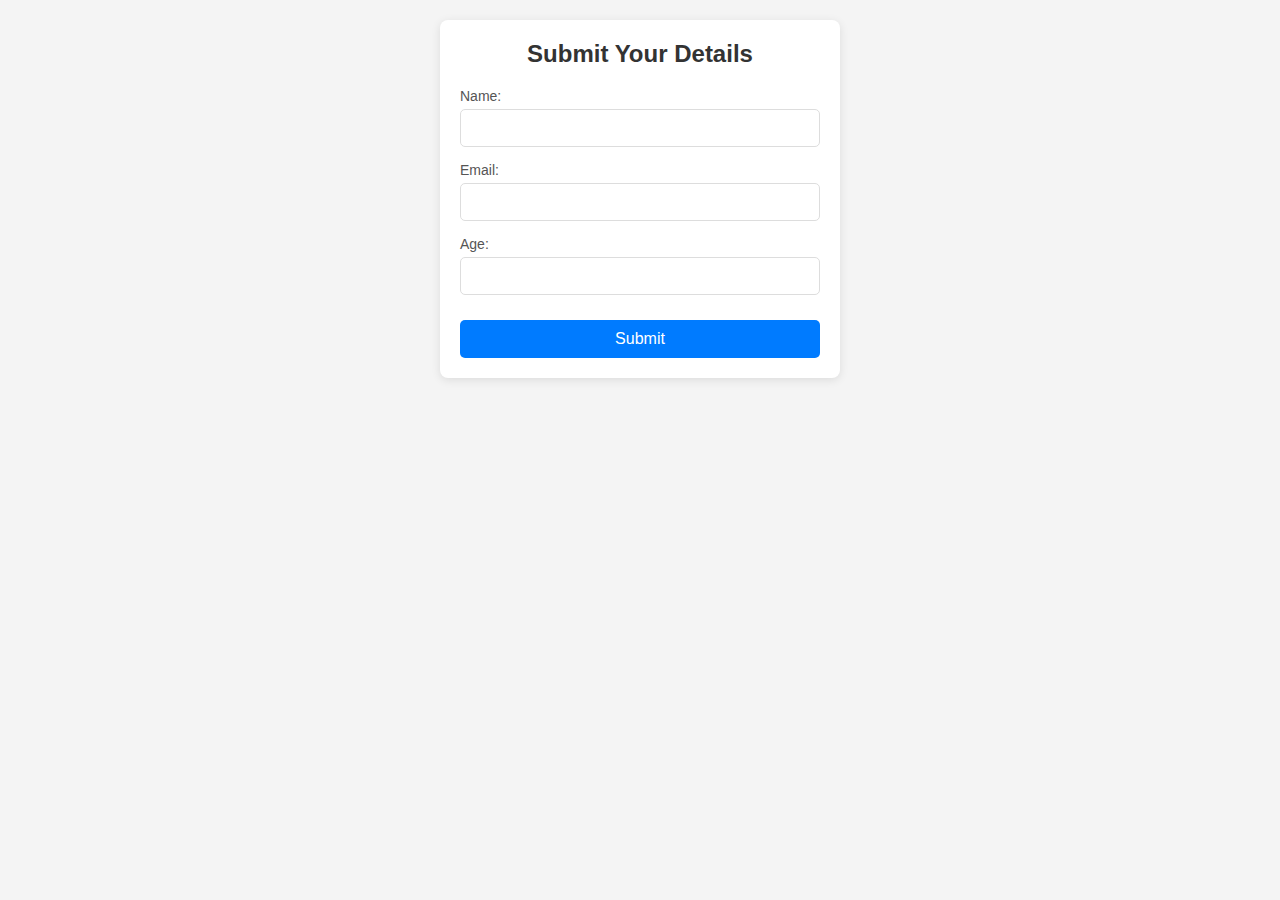
<file: lab-main (2)/lab-main/Lab/simple/index.html>
<!DOCTYPE html>
<html lang="en">
<head>
    <meta charset="UTF-8">
    <meta name="viewport" content="width=device-width, initial-scale=1.0">
    <title>Simple Form with onsubmit</title>
    <link rel="stylesheet" href="styles.css">
</head>
<body>
    <div class="container">
        <h1>Submit Your Details</h1>
        <!-- Form calls handleSubmit on submit -->
        <form id="userForm" onsubmit="handleSubmit(event)">
            <div class="form-group">
                <label for="name">Name:</label>
                <input type="text" id="name" name="name" required>
            </div>

            <div class="form-group">
                <label for="email">Email:</label>
                <input type="email" id="email" name="email" required>
            </div>

            <div class="form-group">
                <label for="age">Age:</label>
                <input type="number" id="age" name="age" min="1" required>
            </div>

            <button type="submit">Submit</button>
        </form>

        <div id="confirmationMessage" class="confirmation-message"></div>
    </div>

    <script src="script.js"></script>
</body>
</html>
</file>
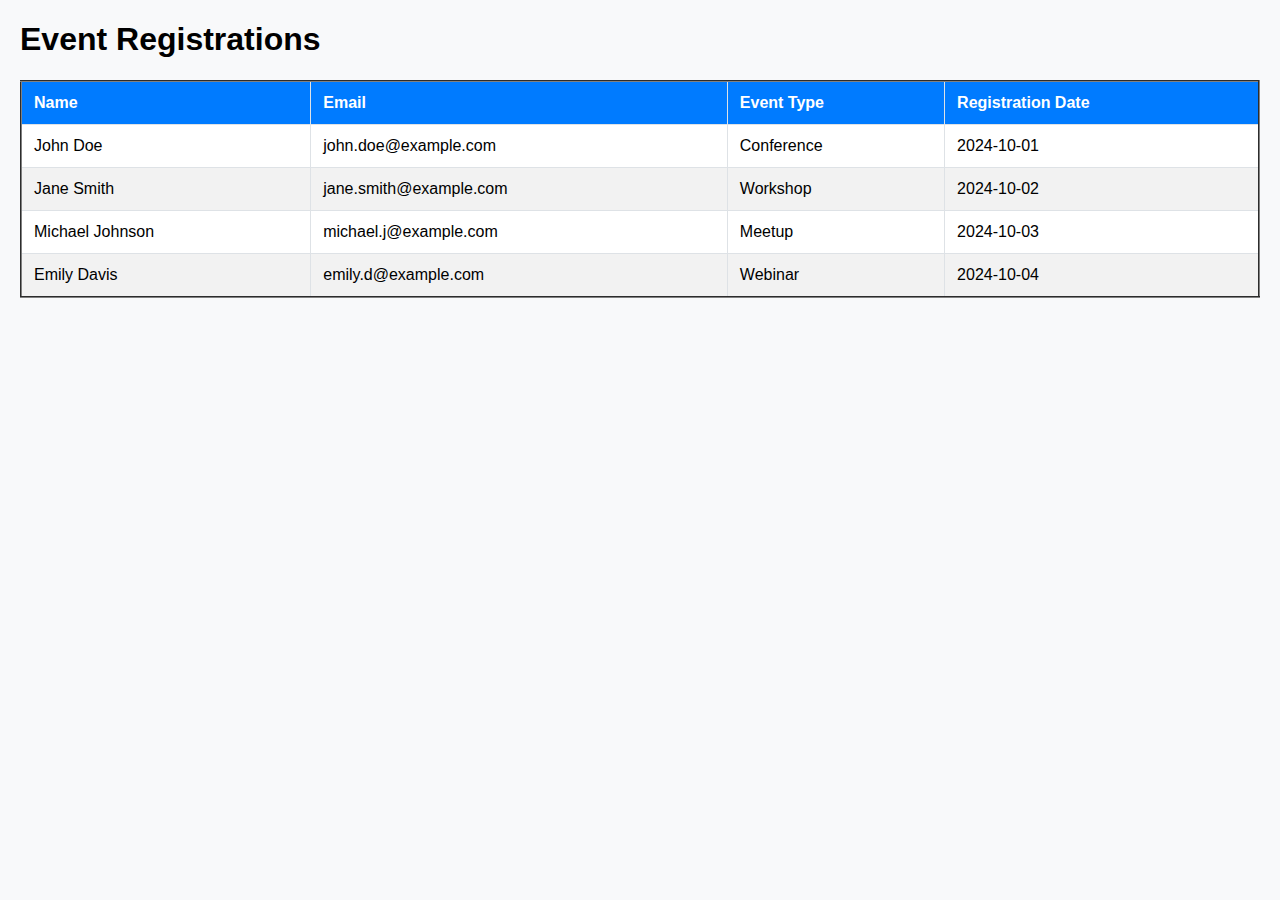
<file: lab-main (2)/lab-main/Lab/LUX/table.html>
<!DOCTYPE html>
<html lang="en">
<head>
    <meta charset="UTF-8">
    <meta name="viewport" content="width=device-width, initial-scale=1.0">
    <title>Sample Table with CSS</title>
    <style>
        body {
            font-family: Arial, sans-serif;
            margin: 20px;
            background-color: #f8f9fa;
        }
        table {
            width: 100%;
            border-collapse: collapse;
            margin: 20px 0;
            background-color: #ffffff;
        }
        th, td {
            border: 1px solid #dee2e6;
            padding: 12px;
            text-align: left;
        }
        th {
            background-color: #007bff;
            color: white;
        }
        tr:nth-child(even) {
            background-color: #f2f2f2;
        }
        tr:hover {
            background-color: #d1e7fd;
        }
    </style>
</head>
<body>

    <h1>Event Registrations</h1>
    
    <table border="2">
        <thead>
            <tr>
                <th>Name</th>
                <th>Email</th>
                <th>Event Type</th>
                <th>Registration Date</th>
            </tr>
        </thead>
        <tbody>
            <tr>
                <td>John Doe</td>
                <td>john.doe@example.com</td>
                <td>Conference</td>
                <td>2024-10-01</td>
            </tr>
            <tr>
                <td>Jane Smith</td>
                <td>jane.smith@example.com</td>
                <td>Workshop</td>
                <td>2024-10-02</td>
            </tr>
            <tr>
                <td>Michael Johnson</td>
                <td>michael.j@example.com</td>
                <td>Meetup</td>
                <td>2024-10-03</td>
            </tr>
            <tr>
                <td>Emily Davis</td>
                <td>emily.d@example.com</td>
                <td>Webinar</td>
                <td>2024-10-04</td>
            </tr>
        </tbody>
    </table>

</body>
</html>
</file>
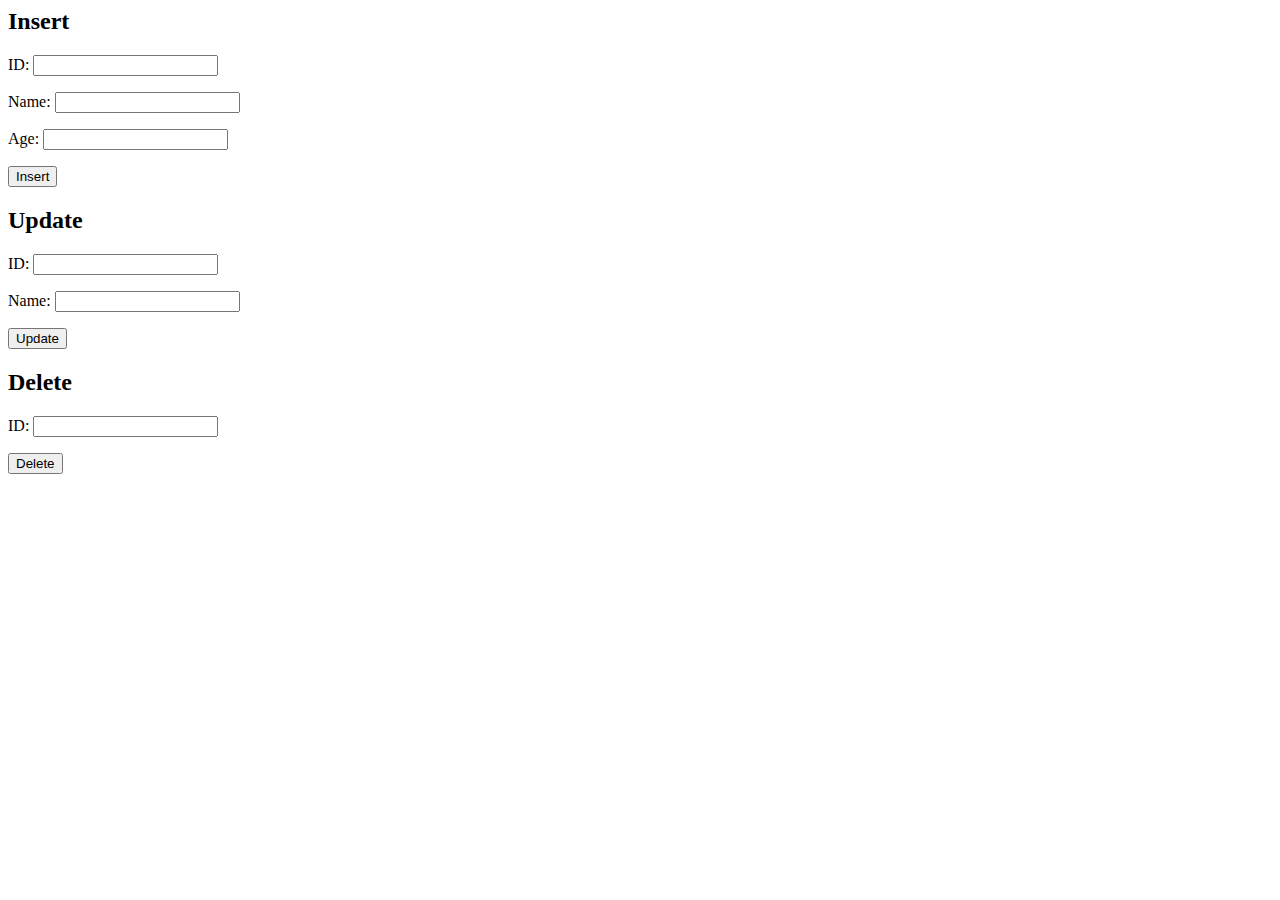
<file: lab-main (2)/lab-main/Lab/SQL/sample.html>
<html>
<body>
    <form action="/insert" method="post">
        <h2>Insert</h2>
        <p>ID: <input type="number" name="ID"></p>
        <p>Name: <input type="text" name="name"></p>
        <p>Age: <input type="number" name="Age"></p>
        <button type="submit">Insert</button>
    </form>

    <form action="/update" method="post">
        <h2>Update</h2>
        <p>ID: <input type="number" name="ID"></p>
        <p>Name: <input type="text" name="name"></p>
        <button type="submit">Update</button>
    </form>

    <form action="/delete" method="post">
        <h2>Delete</h2>
        <p>ID: <input type="number" name="ID"></p>
        <button type="submit">Delete</button>
    </form>
</body>
</html>
</file>
<file: lab-main (2)/lab-main/Lab/simple/styles.css>
/* Basic CSS reset */
* {
    margin: 0;
    padding: 0;
    box-sizing: border-box;
}

body {
    font-family: Arial, sans-serif;
    background-color: #f4f4f4;
    padding: 20px;
}

.container {
    background-color: #fff;
    padding: 20px;
    max-width: 400px;
    margin: 0 auto;
    box-shadow: 0 2px 10px rgba(0, 0, 0, 0.1);
    border-radius: 8px;
}

h1 {
    font-size: 24px;
    color: #333;
    margin-bottom: 20px;
    text-align: center;
}

.form-group {
    margin-bottom: 15px;
}

.form-group label {
    font-size: 14px;
    color: #555;
    display: block;
    margin-bottom: 5px;
}

.form-group input {
    width: 100%;
    padding: 10px;
    border: 1px solid #ddd;
    border-radius: 5px;
    font-size: 14px;
    outline: none;
    transition: border-color 0.3s ease;
}

.form-group input:focus {
    border-color: #007bff;
}

button {
    width: 100%;
    padding: 10px;
    background-color: #007bff;
    color: white;
    border: none;
    border-radius: 5px;
    font-size: 16px;
    cursor: pointer;
    margin-top: 10px;
    transition: background-color 0.3s ease;
}

button:hover {
    background-color: #0056b3;
}

/* Confirmation message styling */
.confirmation-message {
    margin-top: 20px;
    padding: 15px;
    background-color: #d4edda;
    color: #155724;
    border: 1px solid #c3e6cb;
    border-radius: 5px;
    display: none; /* Hidden by default */
    text-align: center;
}

.confirmation-message strong {
    display: block;
    margin-bottom: 10px;
    font-size: 18px;
}
</file>
